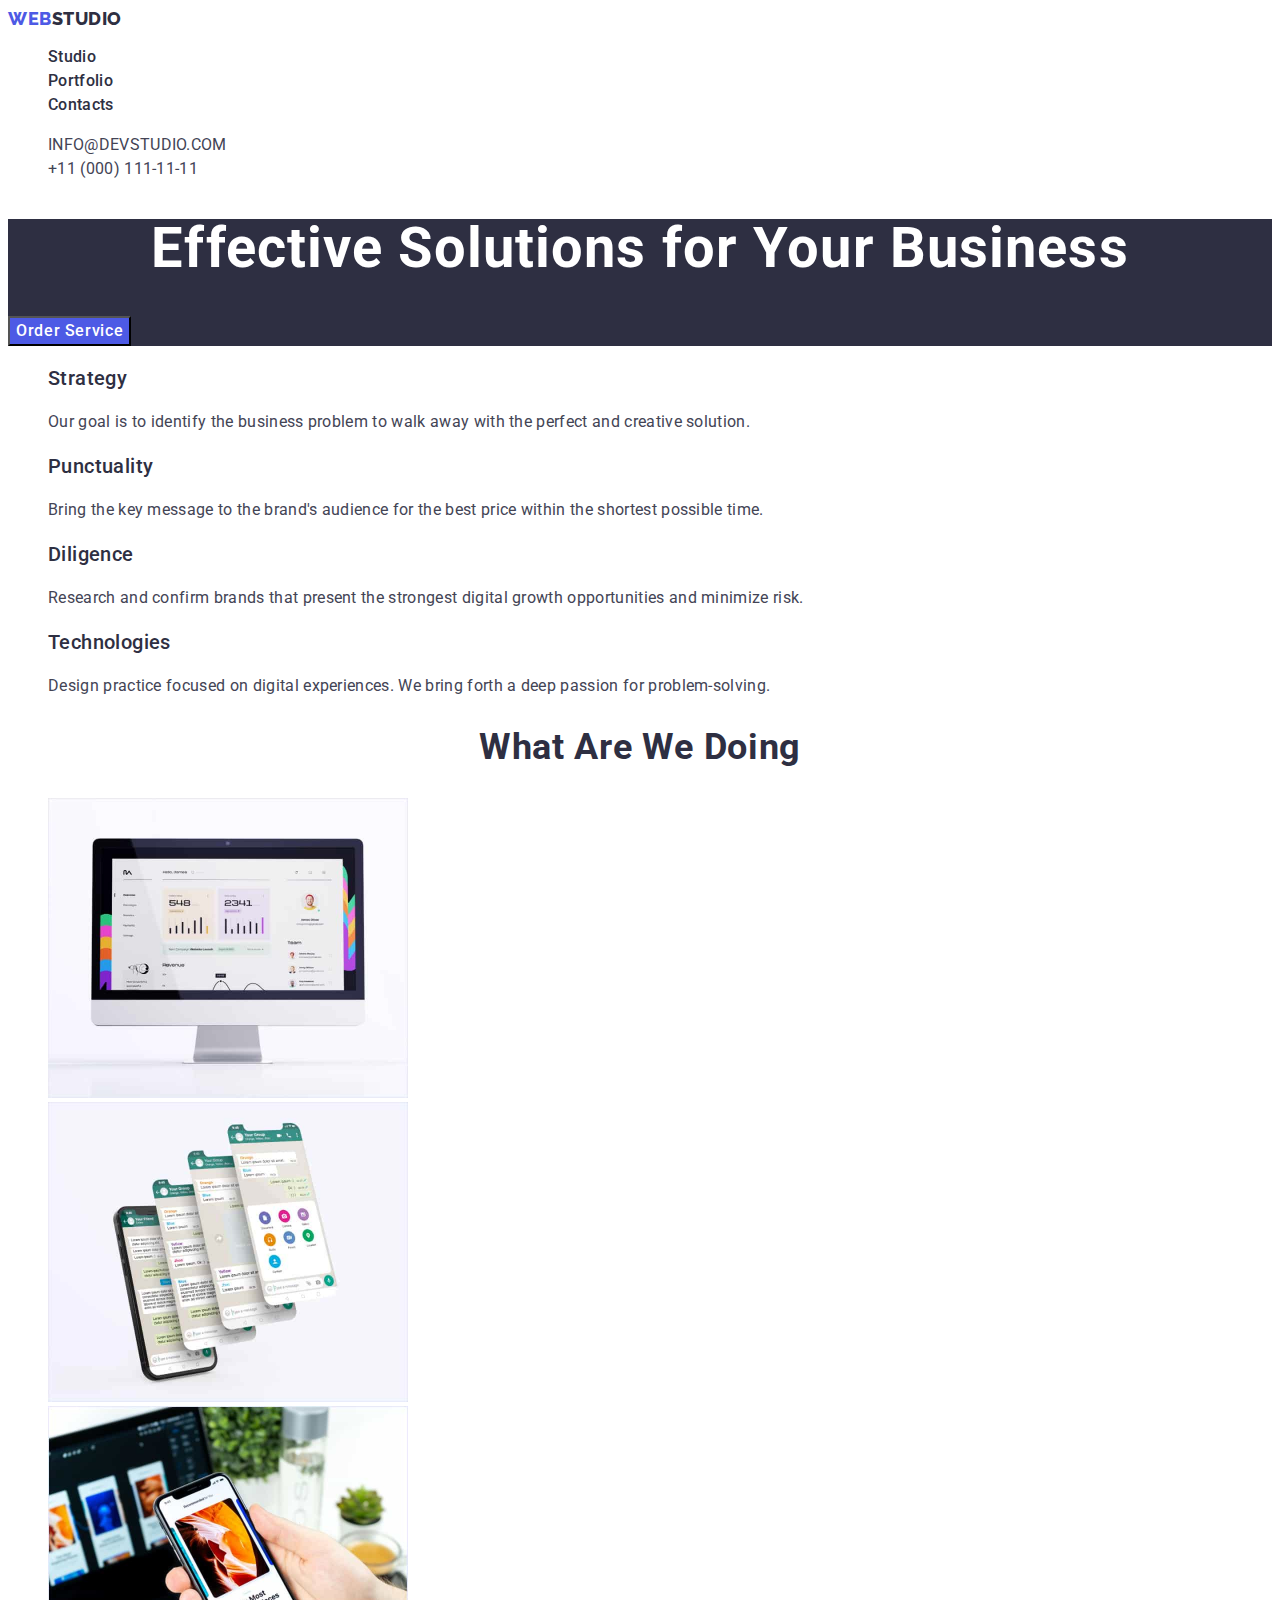
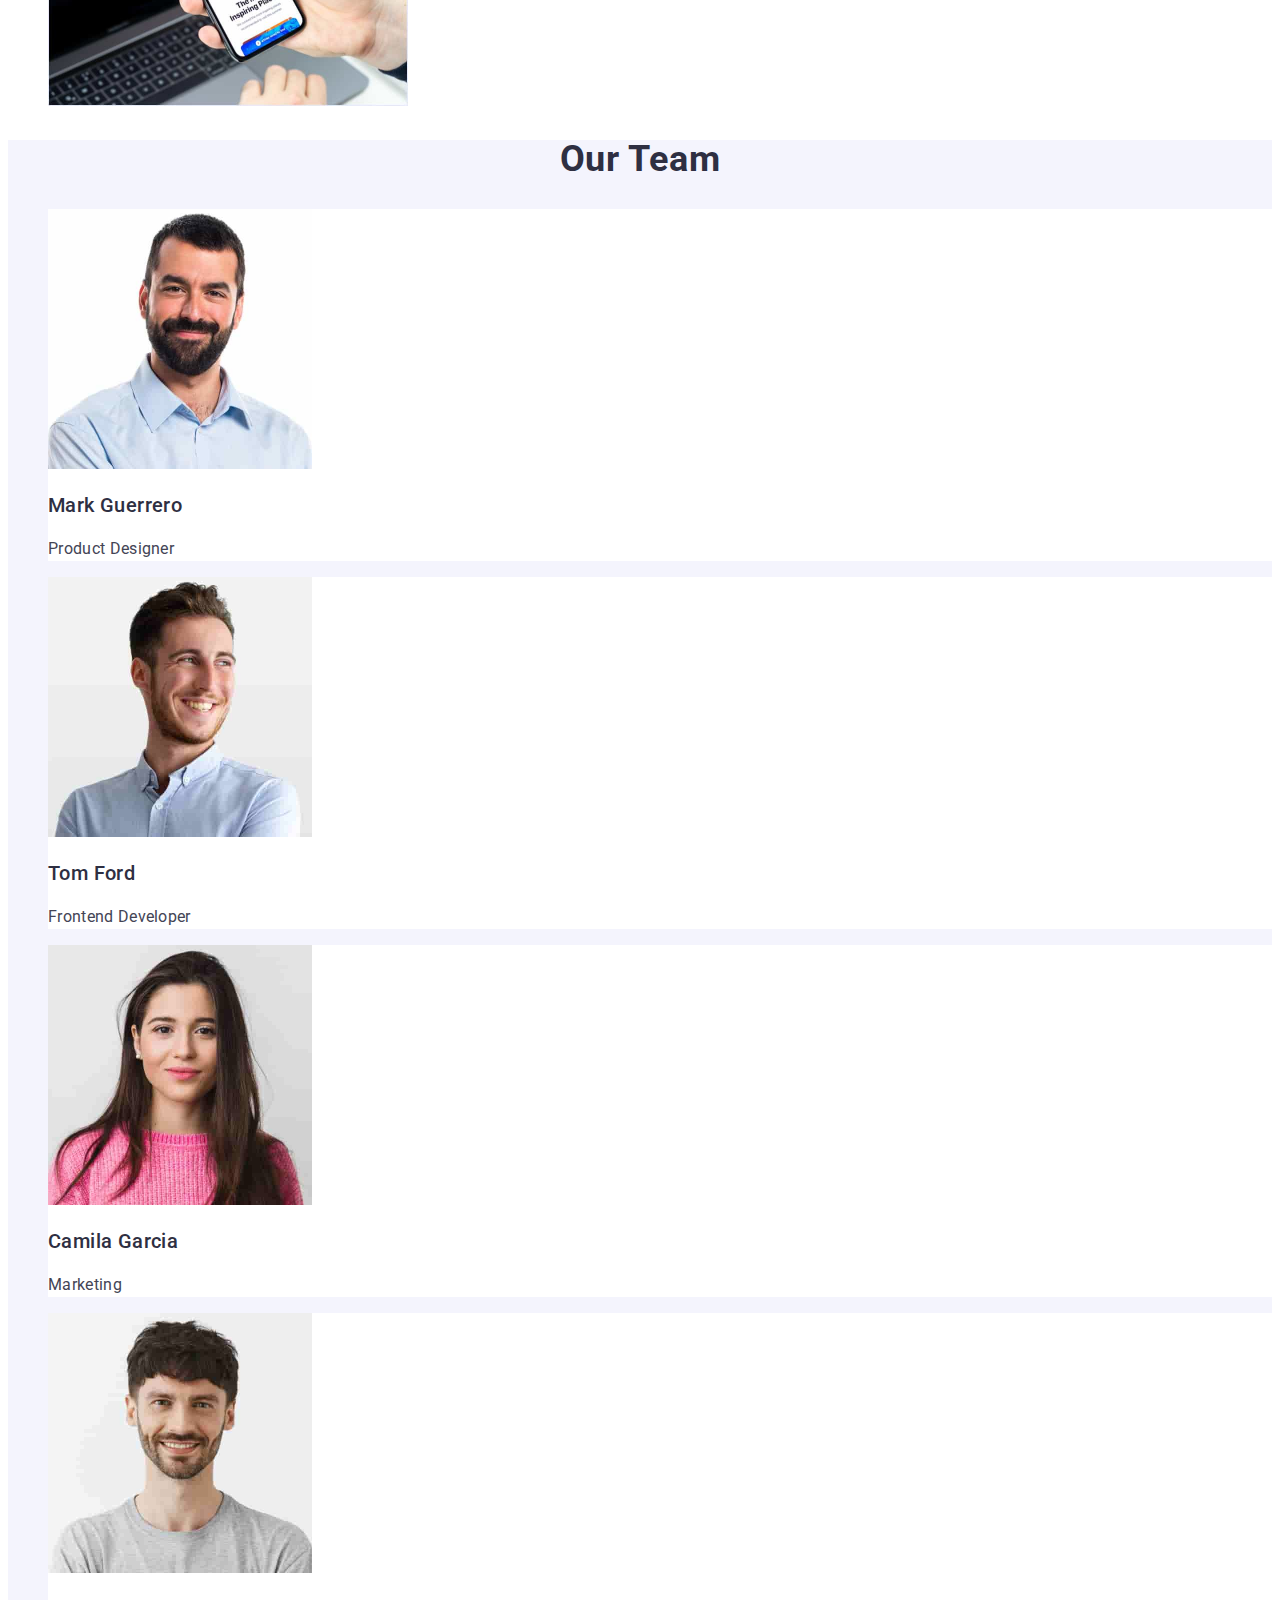
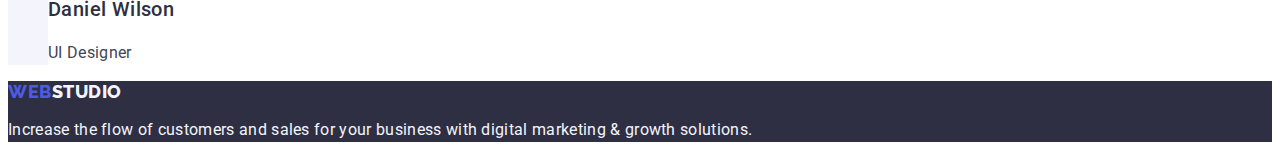
<file: index.html>
<!DOCTYPE html>
<html lang="en">
  <head>
    <meta charset="UTF-8" />
    <meta http-equiv="X-UA-Compatible" content="IE=edge" />
    <meta name="viewport" content="width=device-width, initial-scale=1.0" />
    <link rel="preconnect" href="https://fonts.googleapis.com" />
    <link rel="preconnect" href="https://fonts.gstatic.com" crossorigin />
    <link
      href="https://fonts.googleapis.com/css2?family=Raleway:wght@400;700&family=Roboto:wght@400;500;700&display=swap"
      rel="stylesheet"
    />
    <link rel="stylesheet" href="./css/styles.css" />

    <title>Tutorial</title>
  </head>
  <body>
    <header class="header">
      <nav>
        <a href="./index.html" class="link"
          >Web<span class="logotwo">Studio</span></a
        >
        <ul class="list">
          <li class="list-link">
            <a href="./index.html" class="list-link link">Studio</a>
          </li>
          <li class="header-engine">
            <a href="./portfolio.html" class="list-link link">Portfolio</a>
          </li>
          <li class="list">
            <a href="" class="list-link link">Contacts</a>
          </li>
        </ul>
      </nav>
      <address class="address-menu">
        <ul class="address list">
          <li class=" ">
            <a href="mailto:info@devstudio.com" class="address link"
              >info@devstudio.com</a
            >
          </li>
          <li class="">
            <a href="tel:+110001111111" class="address link"
              >+11 (000) 111-11-11</a
            >
          </li>
        </ul>
      </address>
    </header>

    <main>
      <section class="heroimg">
        <h1 class="heroimg">Effective Solutions for Your Business</h1>
        <button class="button-heroimg">Order Service</button>
      </section>
      <section class="main-info">
        <h2 class="main-info" hidden>Go! Go! Go!</h2>
        <ul class="list">
          <li>
            <h3 class="main-info">Strategy</h3>
            <p class="main-info-p">
              Our goal is to identify the business problem to walk away with the
              perfect and creative solution.
            </p>
          </li>
          <li>
            <h3 class="main-info">Punctuality</h3>
            <p class="main-info-p">
              Bring the key message to the brand's audience for the best price
              within the shortest possible time.
            </p>
          </li>

          <li>
            <h3 class="main-info">Diligence</h3>
            <p class="main-info-p">
              Research and confirm brands that present the strongest digital
              growth opportunities and minimize risk.
            </p>
          </li>
          <li>
            <h3 class="main-info">Technologies</h3>
            <p class="main-info-p">
              Design practice focused on digital experiences. We bring forth a
              deep passion for problem-solving.
            </p>
          </li>
        </ul>
      </section>
      <section>
        <h2 class="beginsection">What are we doing</h2>
        <ul class="list">
          <li>
            <img src="./images/Mac.jpg" alt="Mac" width="360" />
          </li>
          <li>
            <img
              src="./images/phones.jpg"
              alt="phone with different slayers"
              width="360"
            />
          </li>
          <li>
            <img src="./images/phone.jpg" alt="hand with phone" width="360" />
          </li>
        </ul>
      </section>
      <section class="our-team">
        <h2 class="beginsection">Our Team</h2>
        <ul class="list">
          <li class="our-team-photos">
            <img src="./images/man1.jpg" alt="man1" width="264" />
            <h3 class="main-info">Mark Guerrero</h3>
            <p class="main-info-p">Product Designer</p>
          </li>
          <li class="our-team-photos">
            <img src="./images/man2.jpg" alt="man2" width="264" />
            <h3 class="main-info">Tom Ford</h3>
            <p class="main-info-p">Frontend Developer</p>
          </li>
          <li class="our-team-photos">
            <img src="./images/woman1.jpg" alt="woman" width="264" />
            <h3 class="main-info">Camila Garcia</h3>
            <p class="main-info-p">Marketing</p>
          </li>
          <li class="our-team-photos">
            <img src="./images/man3.jpg" alt="man3" width="264" />
            <h3 class="main-info">Daniel Wilson</h3>
            <p class="main-info-p">UI Designer</p>
          </li>
        </ul>
      </section>
    </main>

    <footer class="footer">
      <a href="./index.html" class="link"
        >Web<span class="logotwo-footer">Studio</span></a
      >
      <p class="footer-p">
        Increase the flow of customers and sales for your business with digital
        marketing & growth solutions.
      </p>
    </footer>
  </body>
</html>
</file>
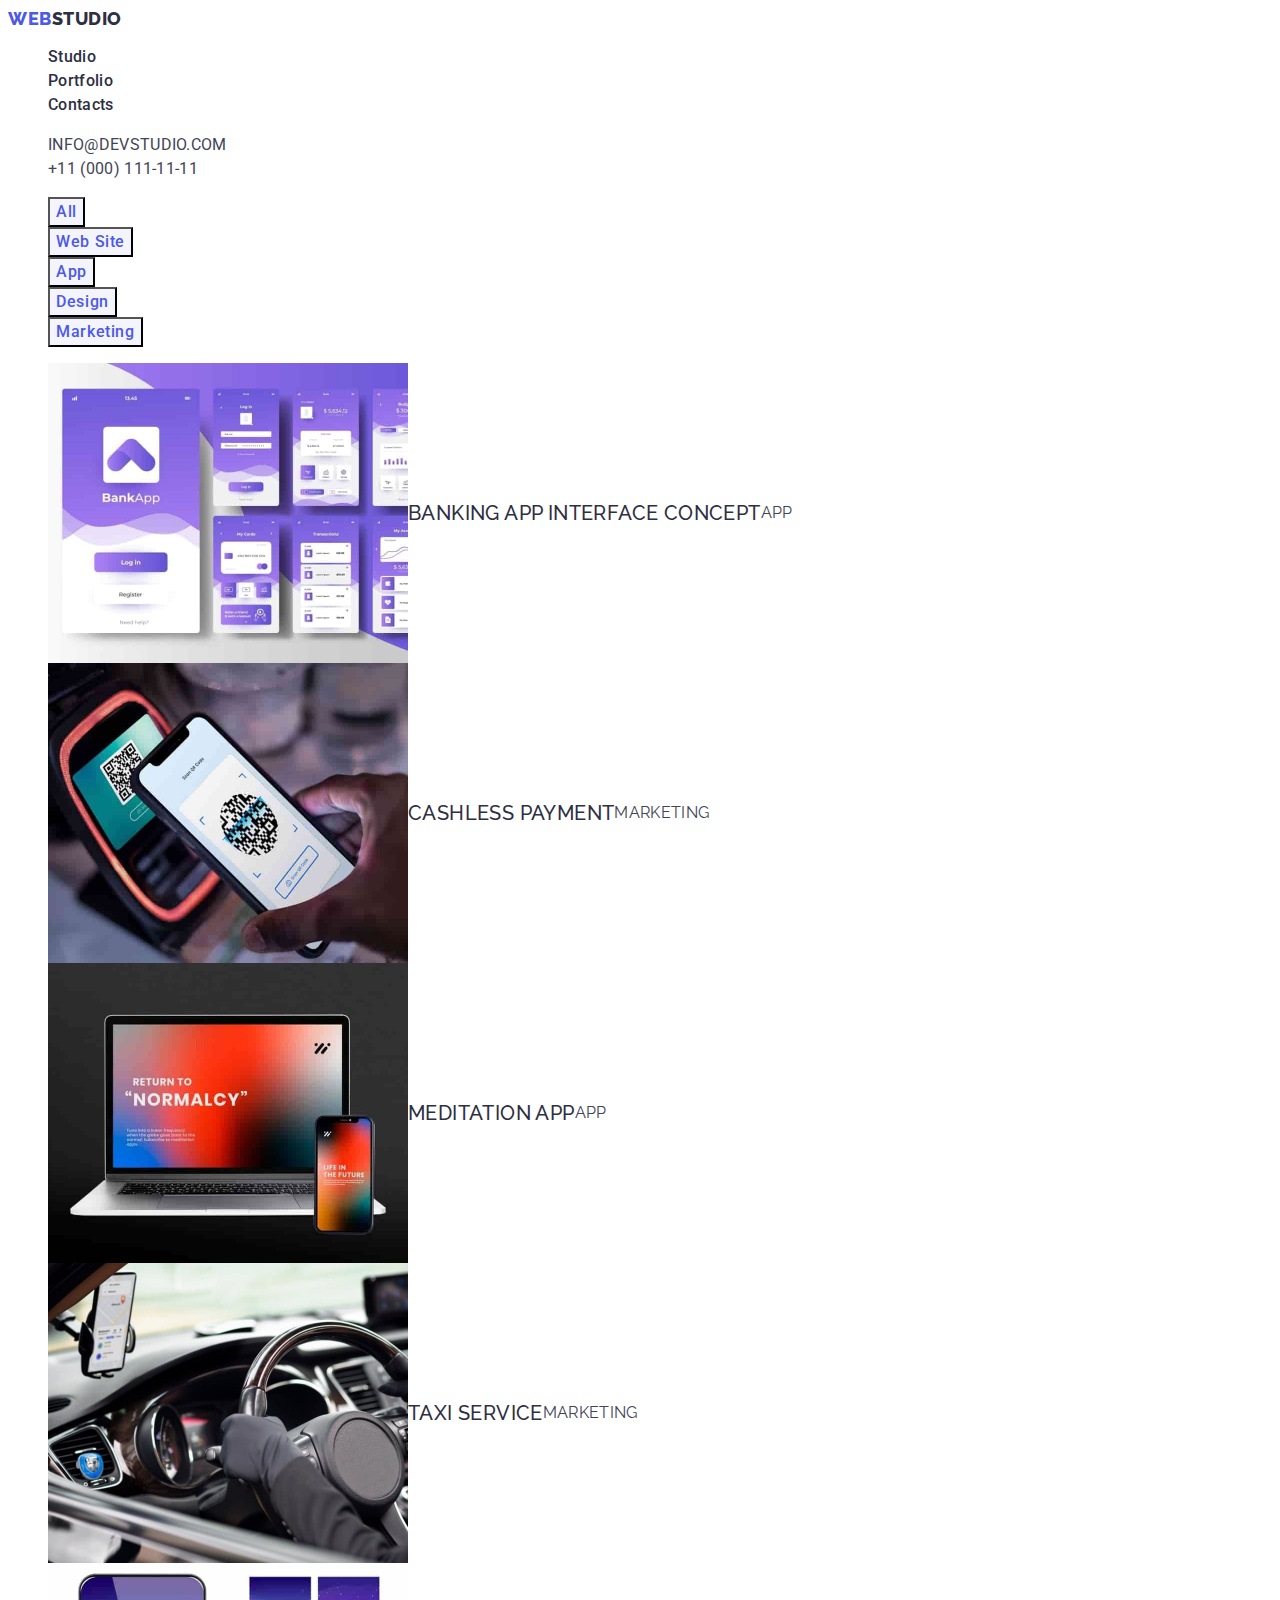
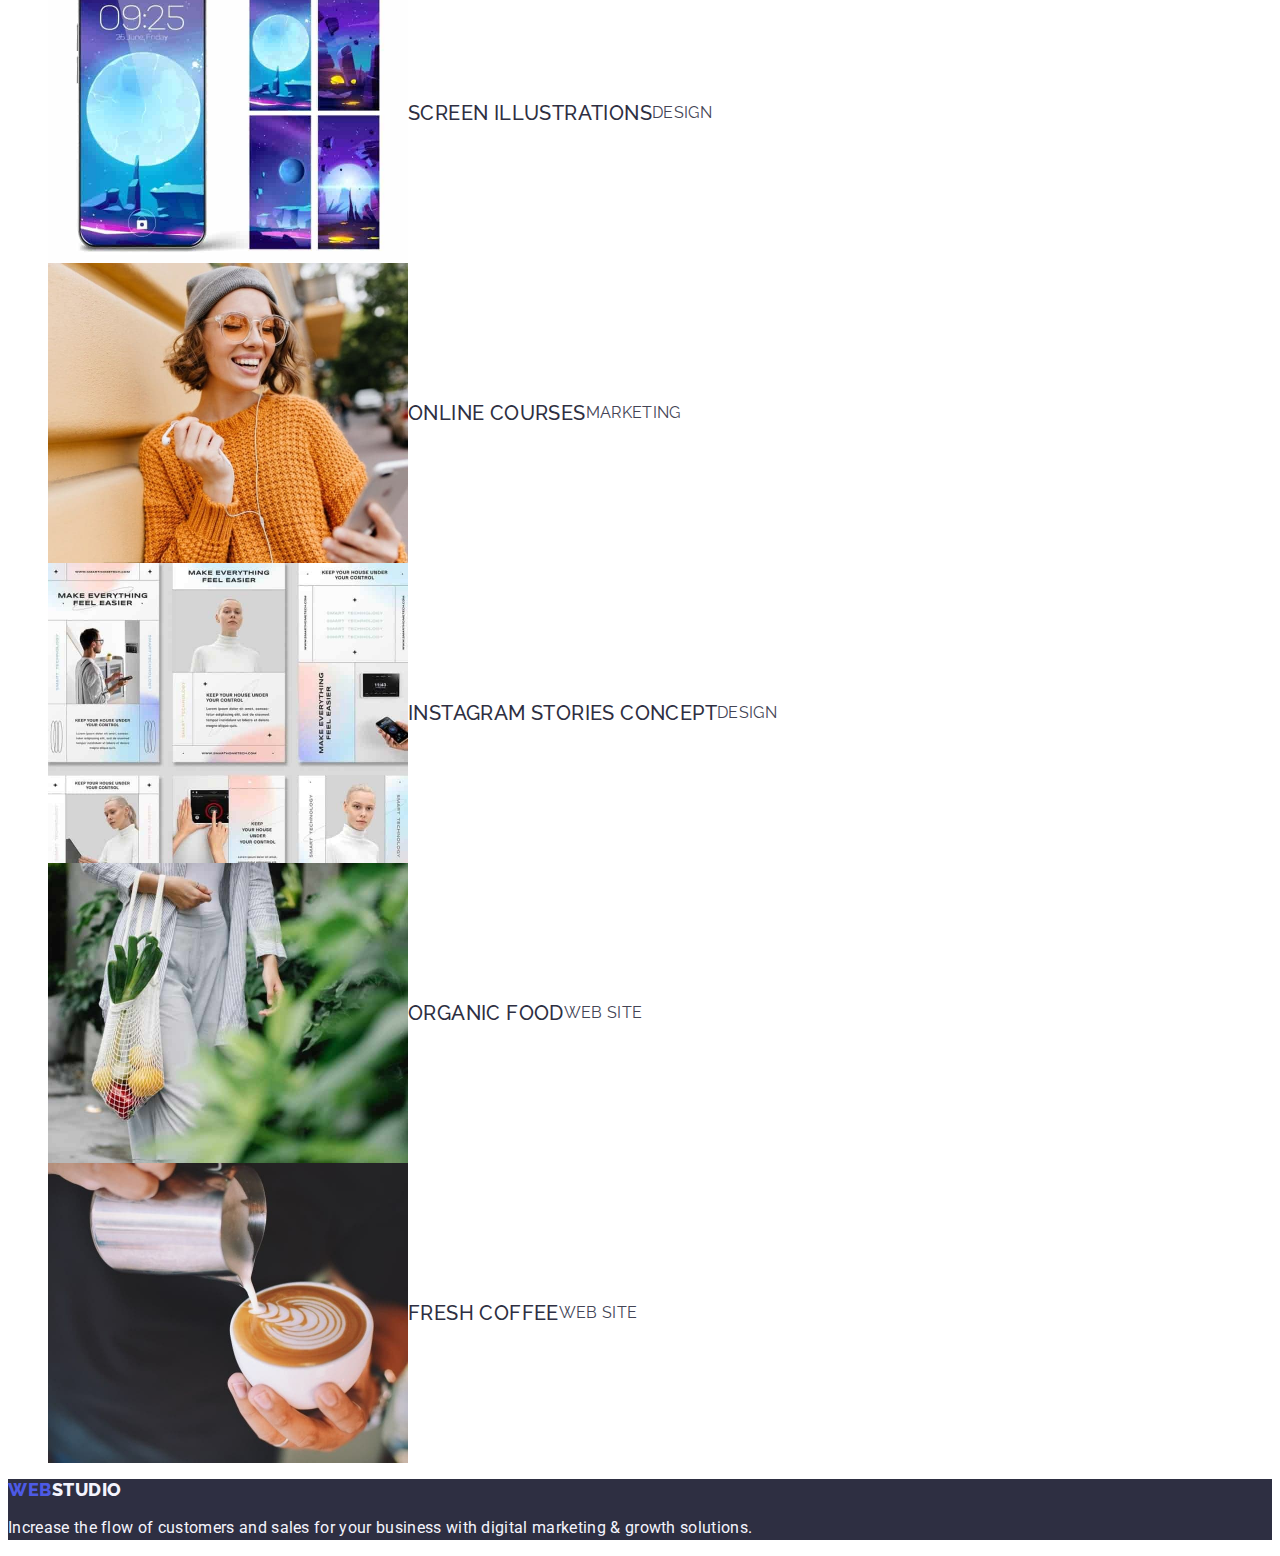
<file: portfolio.html>
<!DOCTYPE html>
<html lang="en">
  <head>
    <meta charset="UTF-8" />
    <meta http-equiv="X-UA-Compatible" content="IE=edge" />
    <meta name="viewport" content="width=device-width, initial-scale=1.0" />
    <link rel="preconnect" href="https://fonts.googleapis.com" />
    <link rel="preconnect" href="https://fonts.gstatic.com" crossorigin />
    <link
      href="https://fonts.googleapis.com/css2?family=Raleway:wght@400;700&family=Roboto:wght@400;500;700&display=swap"
      rel="stylesheet"
    />
    <link rel="stylesheet" href="./css/styles.css" />
    <title>Tutorial</title>
  </head>
  <body>
    <header class="header">
      <nav>
        <a href="./index.html" class="link"
          >Web<span class="logotwo">Studio</span></a
        >
        <ul class="list">
          <li class="list-link">
            <a href="./index.html" class="list-link link">Studio</a>
          </li>
          <li class="header-engine">
            <a href="./portfolio.html" class="list-link link">Portfolio</a>
          </li>
          <li class="list">
            <a href="" class="list-link link">Contacts</a>
          </li>
        </ul>
      </nav>
      <address class="address-menu">
        <ul class="address list">
          <li class=" ">
            <a href="mailto:info@devstudio.com" class="address link"
              >info@devstudio.com</a
            >
          </li>
          <li class="">
            <a href="tel:+110001111111" class="address link"
              >+11 (000) 111-11-11</a
            >
          </li>
        </ul>
      </address>
    </header>
    <main class="portfolio-main">
      <section>
        <h1 hidden>Good team good work</h1>
        <ul class="list">
          <li><button type="button" class="button-portfolio">All</button></li>
          <li>
            <button type="button" class="button-portfolio">Web Site</button>
          </li>
          <li><button type="button" class="button-portfolio">App</button></li>
          <li>
            <button type="button" class="button-portfolio">Design</button>
          </li>
          <li>
            <button type="button" class="button-portfolio">Marketing</button>
          </li>
        </ul>
        <ul class="list">
          <li>
            <a href="" class="link">
              <img src="./images/Violet-app.jpg" alt="violet app" width="360" />
              <h2 class="main-info">Banking App Interface Concept</h2>
              <p class="main-info-p">App</p></a
            >
          </li>
          <li>
            <a href="" class="link">
              <img src="./images/nfc-phone.jpg" width="360" alt="nfc phone" />
              <h2 class="main-info">Cashless Payment</h2>
              <p class="main-info-p">Marketing</p></a
            >
          </li>

          <li>
            <a href="" class="link">
              <img
                src="./images/tablet-and-phone.jpg"
                alt="tablet and phone"
                width="360"
              />
              <h2 class="main-info">Meditation App</h2>
              <p class="main-info-p">App</p></a
            >
          </li>
          <li>
            <a href="" class="link">
              <img src="./images/car.jpg" width="360" alt="car" />
              <h2 class="main-info">Taxi Service</h2>
              <p class="main-info-p">Marketing</p></a
            >
          </li>
          <li>
            <a href="" class="link">
              <img src="./images/wallpapers.jpg" width="360" alt="wallpapers" />
              <h2 class="main-info">Screen Illustrations</h2>
              <p class="main-info-p">Design</p></a
            >
          </li>

          <li>
            <a href="" class="link">
              <img
                src="./images/girl-smilling.jpg"
                alt="girl smile"
                width="360"
              />
              <h2 class="main-info">Online Courses</h2>
              <p class="main-info-p">Marketing</p></a
            >
          </li>
          <li>
            <a href="" class="link">
              <img
                src="./images/collage-girl.jpg"
                width="360"
                alt="collage girl"
              />
              <h2 class="main-info">Instagram Stories Concept</h2>
              <p class="main-info-p">Design</p></a
            >
          </li>
          <li>
            <a href="" class="link">
              <img
                src="./images/organic-food.jpg"
                width="360"
                alt="organic food"
              />
              <h2 class="main-info">Organic Food</h2>
              <p class="main-info-p">Web Site</p></a
            >
          </li>

          <li>
            <a href="" class="link">
              <img src="./images/cofee.jpg" width="360" alt="images cofee" />
              <h2 class="main-info">Fresh Coffee</h2>
              <p class="main-info-p">Web Site</p></a
            >
          </li>
        </ul>
      </section>
    </main>

    <footer class="footer">
      <a href="./index.html" class="link"
        >Web<span class="logotwo-footer">Studio</span></a
      >
      <p class="footer-p">
        Increase the flow of customers and sales for your business with digital
        marketing & growth solutions.
      </p>
    </footer>
  </body>
</html>
</file>
<file: css/styles.css>
:root {
  --brand-color: #3f51b5;
}
body {
  font-family: "Roboto", sans-serif;
  letter-spacing: 0.1em;
  color: #434455;
  background-color: #ffffff;
}
.link {
  color: #4d5ae5;
  font-family: "Raleway", sans-serif;
  font-style: normal;
  font-weight: 800;
  font-size: 18px;
  line-height: 21px;
  display: flex;
  align-items: center;
  letter-spacing: 0.03em;
  text-transform: uppercase;
  line-height: 1.17;
  text-decoration: none;
}
.logotwo {
  font-family: "Raleway", sans-serif;
  font-style: normal;
  font-weight: 800;
  font-size: 18px;
  line-height: 21px;
  display: flex;
  align-items: center;
  letter-spacing: 0.03em;
  text-transform: uppercase;
  color: #2e2f42;
  text-decoration: none;
}

.header {
  background-color: #ffffff;
}

.button-heroimg {
  font-family: "Roboto", sans-serif;
  cursor: pointer;
  font-style: normal;
  font-weight: 500;
  font-size: 16px;
  line-height: 24px;
  /* identical to box height, or 150% */

  display: flex;
  align-items: center;
  letter-spacing: 0.04em;

  /* WHITE */

  background: #4d5ae5;
  color: #ffffff;
}
.button-heroimg:hover {
  background-color: #404bbf;
}
.button-heroimg:focus {
  background-color: #404bbf;
}
.list {
  list-style: none;
}
.list-link {
  font-family: "Roboto", sans-serif;
  font-style: normal;
  font-weight: 500;
  font-size: 16px;
  line-height: 24px;
  letter-spacing: 0.02em;
  color: #2e2f42;
  text-transform: none;

}
.list-link:hover {
  color: #404bbf;
}
.list-link:focus {
  color: #404bbf;
}
.address {
  list-style: none;
  font-family: "Roboto", sans-serif;
  font-weight: 400;
  font-size: 16px;
  line-height: 24px;
  color: #434455;
  letter-spacing: 0.02em;
  text-decoration: none;
}
.heroimg {
  background-color: #2e2f42;
  font-family: "Roboto", sans-serif;
  font-style: normal;
  font-weight: 700;
  font-size: 56px;
  line-height: 60px;
  /* or 107% */

  text-align: center;
  letter-spacing: 0.02em;
  color: #ffffff;
  line-height: 1.07;
}
.address-menu {
  font-style: normal;
}
.main-info {
  font-style: normal;
  font-weight: 500;
  font-size: 20px;
  line-height: 24px;
  /* identical to box height, or 120% */

  letter-spacing: 0.02em;

  /* NAVY BLUE */

  color: #2e2f42;

  /* Inside auto layout */


}

.main-info-p {
  font-style: normal;
  font-weight: 400;
  font-size: 16px;
  line-height: 24px;
  /* or 150% */

  letter-spacing: 0.02em;

  /* SLATE */

  color: #434455;

  /* Inside auto layout */


}
.address:hover {
  color: #404bbf;
}
.address:focus {
  color: #404bbf;
}
.beginsection {
  font-style: normal;
  font-weight: 700;
  font-size: 36px;
  line-height: 40px;
  /* identical to box height, or 111% */

  text-align: center;
  letter-spacing: 0.02em;
  text-transform: capitalize;

  /* NAVY BLUE */

  color: #2e2f42;
  line-height: 1.11;
}
.our-team {
  background-color: #f4f4fd;
}
.our-team-photos {
  background-color: #ffffff;
}
.footer {
  background-color: #2e2f42;
}
.logotwo-footer {
  font-family: "Raleway", sans-serif;
  font-style: normal;
  font-weight: 800;
  font-size: 18px;
  line-height: 21px;
  display: flex;
  align-items: center;
  letter-spacing: 0.03em;
  text-transform: uppercase;
  color: #f4f4fd;
  text-decoration: none;
}
.footer-p {
  font-style: normal;
  font-weight: 400;
  font-size: 16px;
  line-height: 24px;
  /* or 150% */

  letter-spacing: 0.02em;

  /* CLOUD */

  color: #f4f4fd;
}

.button-portfolio {
  font-family: "Roboto", sans-serif;
  font-style: normal;
  font-weight: 500;
  font-size: 16px;
  line-height: 24px;
  /* identical to box height, or 150% */

  display: flex;
  align-items: center;
  text-align: center;
  letter-spacing: 0.04em;
  color: #4d5ae5;
  background-color: #f4f4fd;
  cursor: pointer;
}
.button-portfolio:hover {
  color: #ffffff;
  background-color: #404bbf;
}
.button-portfolio:focus {
  color: #ffffff;
  background-color: #404bbf;
}
</file>
